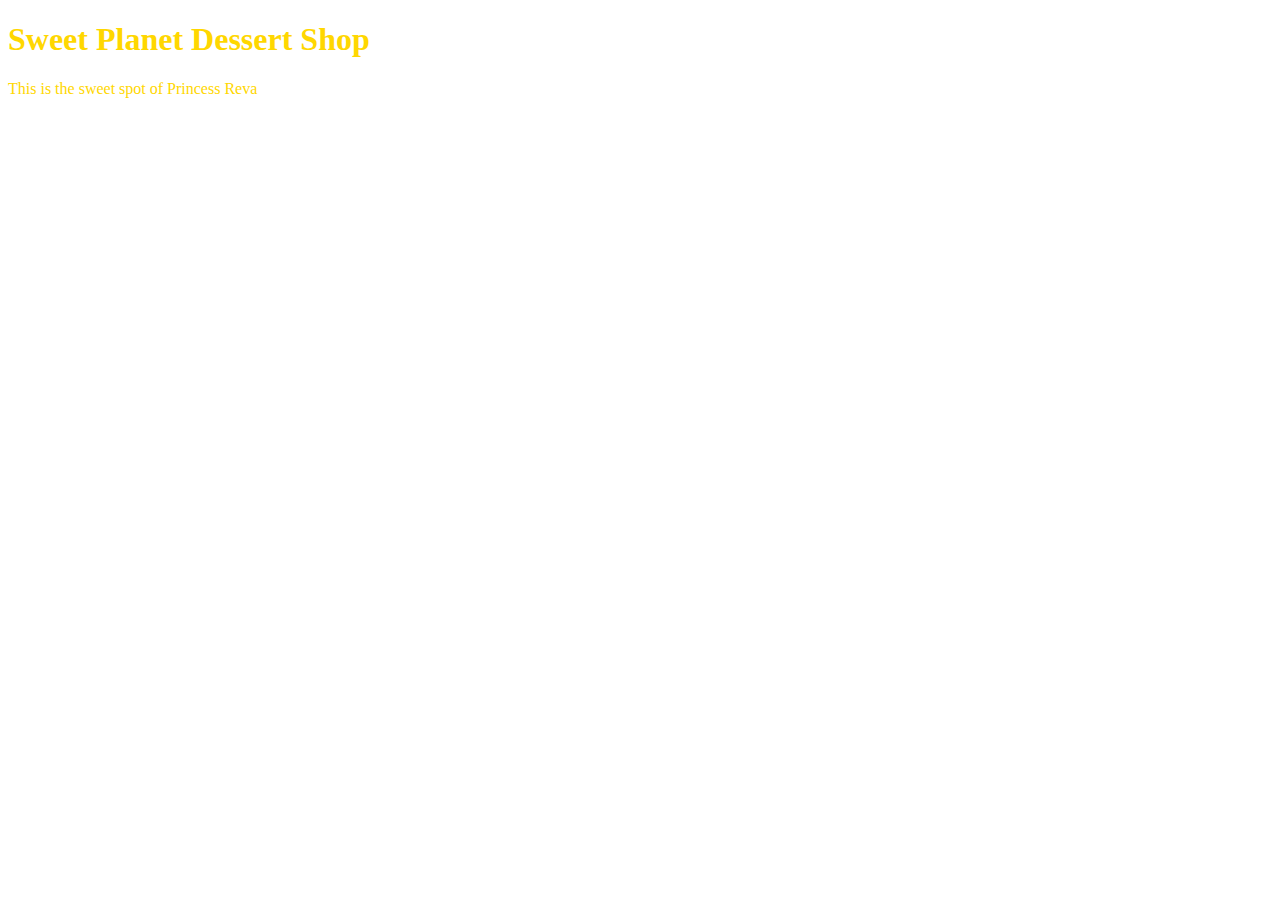
<file: unit_1/index.html>
<!DOCTYPE html>
<html>
<head>
	<title>Sweet Planet Dessert Shop</title>
	<link rel="stylesheet" type="text/css" href="css/style.css">
</head>
<body>
	<h1>Sweet Planet Dessert Shop</h1>
	<p>This is the sweet spot of Princess Reva</p>

</body>
</html>
</file>
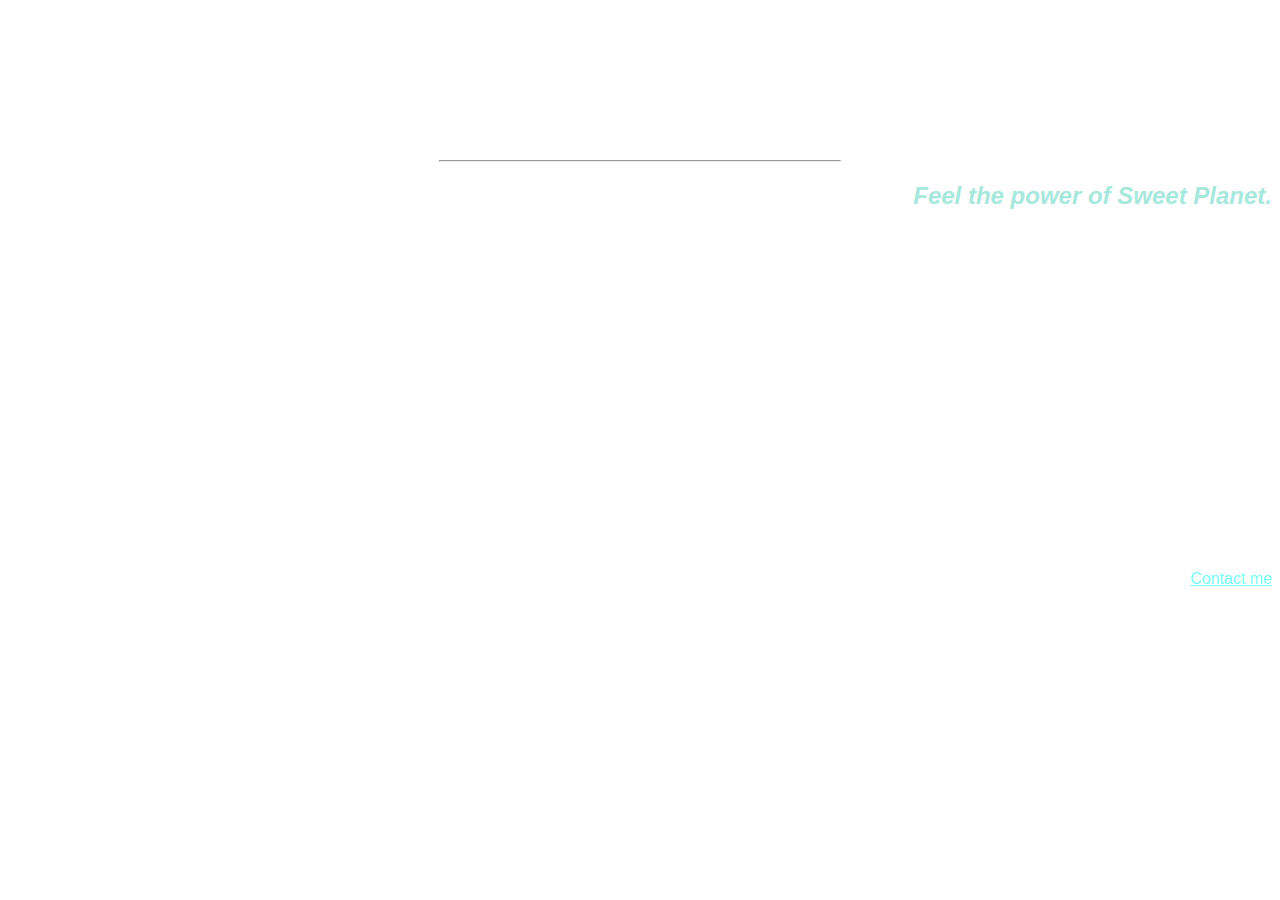
<file: unit_3/index.html>
<!DOCTYPE html>
<html>
<head>
	<link rel="stylesheet" type="text/css" href="css/style.css">
	<title>Sweet Planet Dessert Shop</title>	
</head>
<body>
	<h1>Sweet Planet Dessert Shop</h1>
	<hr>
	<h2><i>Feel the power of Sweet Planet.</i></h2>
	<p> Reaching for the stars is what we do <br>with out of this world treats!</p>
	<p>We're not another dessert shop. <br>We are THE sweet spot for your taste buds. <br>Through every pastry, beverage, and cold treat,  
		<br>you can count on us to take you to your Delicious Utopia.</p> 
	<p> <b>We offer:</b></p>
	<ul>
		<ul>Custom Pastries</ul>
		<ul>Ice Cream</ul>
		<ul>Slush Drinks</ul>
		<ul>and more!</ul>
		<br>
		
	<a href= "mailto:hunters85@gmail.com">Contact me</a>

	</ul>
		


</body>
</html>
</file>
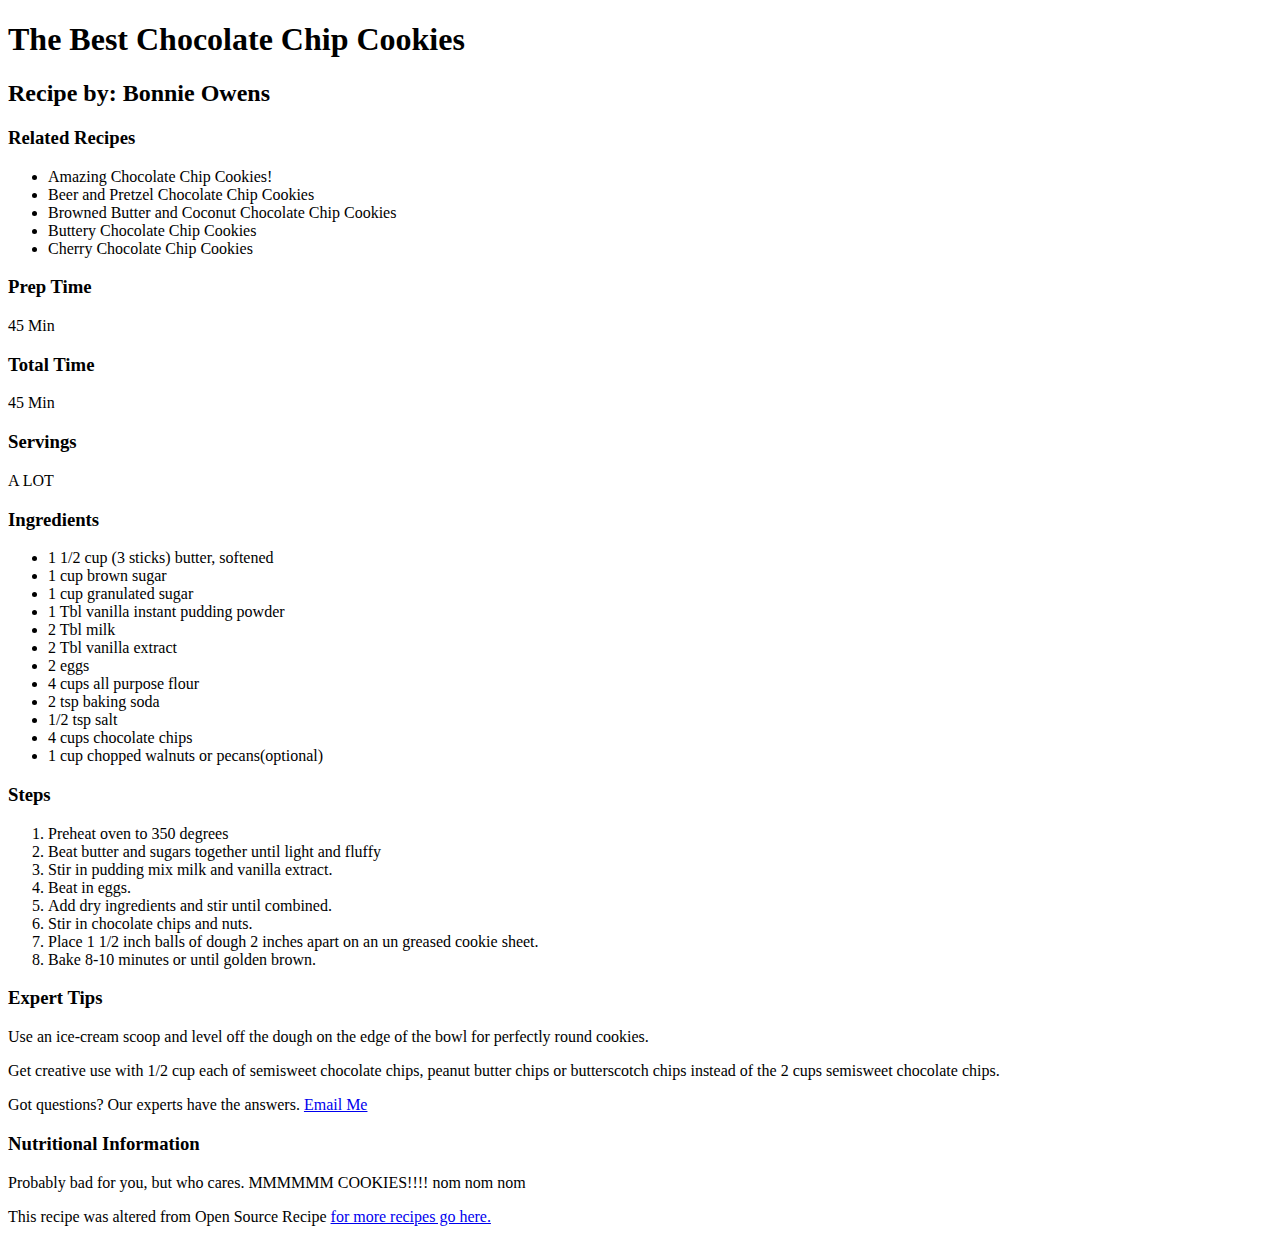
<file: unit_6/U6V1 Files/Cookie Recipe HTML only/index.html>
<!DOCTYPE html>
<html>
	<head>
		
		<title>Cookie HTML only</title>
	

	</head>
	<body>

		<h1>The Best Chocolate Chip Cookies<h1>

		<h2>Recipe by: Bonnie Owens<h2>

		<h3>Related Recipes</h3>

		<ul>
			<li>Amazing Chocolate Chip Cookies!</li>
			<li>Beer and Pretzel Chocolate Chip Cookies</li>
			<li>Browned Butter and Coconut Chocolate Chip Cookies</li>
			<li>Buttery Chocolate Chip Cookies</li>
			<li>Cherry Chocolate Chip Cookies</li>
		</ul>

		<h3>Prep Time</h3>
		<p>45 Min</p>

		<h3>Total Time</h3>
		<p>45 Min</p>

		<h3>Servings</h3>
		<p>A LOT</p>

		<h3>Ingredients</h3>

		<ul>
			<li>1 1/2 cup (3 sticks) butter, softened</li>
			<li>1 cup brown sugar</li>
			<li>1 cup granulated sugar</li>
			<li>1 Tbl vanilla instant pudding powder</li>
			<li>2 Tbl milk</li>
			<li>2 Tbl vanilla extract</li>
			<li>2 eggs</li>
			<li>4 cups all purpose flour</li>
			<li>2 tsp baking soda</li>
			<li>1/2 tsp salt</li>
			<li>4 cups chocolate chips</li>
			<li>1 cup chopped walnuts or pecans(optional)</li>
		</ul>

		<h3>Steps</h3>

		<ol>
			<li>Preheat oven to 350 degrees</li>
			<li>Beat butter and sugars together until light and fluffy</li>
			<li>Stir in pudding mix milk and vanilla extract.</li>
			<li>Beat in eggs.</li>
			<li>Add dry ingredients and stir until combined.</li>
			<li>Stir in chocolate chips and nuts.</li>
			<li>Place 1 1/2 inch balls of dough 2 inches apart on an un greased cookie sheet.</li>
			<li>Bake 8-10 minutes or until golden brown.</li>
		</ol>

		<h3>Expert Tips</h3>

		<p>Use an ice-cream scoop and level off the dough on the edge of the bowl for perfectly round cookies.</p>

		<p>Get creative use with 1/2 cup each of semisweet chocolate chips, peanut butter chips or butterscotch chips instead of the 2 cups semisweet chocolate chips.</p>

		<p>Got questions? Our experts have the answers. <a href="mailto:me@fakeemail.com">Email Me</a></p>

		<h3>Nutritional Information</h3>

		<p>Probably bad for you, but who cares. MMMMMM COOKIES!!!! nom nom nom</p>

		<p>This recipe was altered from Open Source Recipe <a href= "http://www.opensourcefood.com/people/Amanori/recipes/mamas-recipe-the-best-chocolate-chip-cookies"> for more recipes go here.</a></p>
	</body>
</html>
</file>
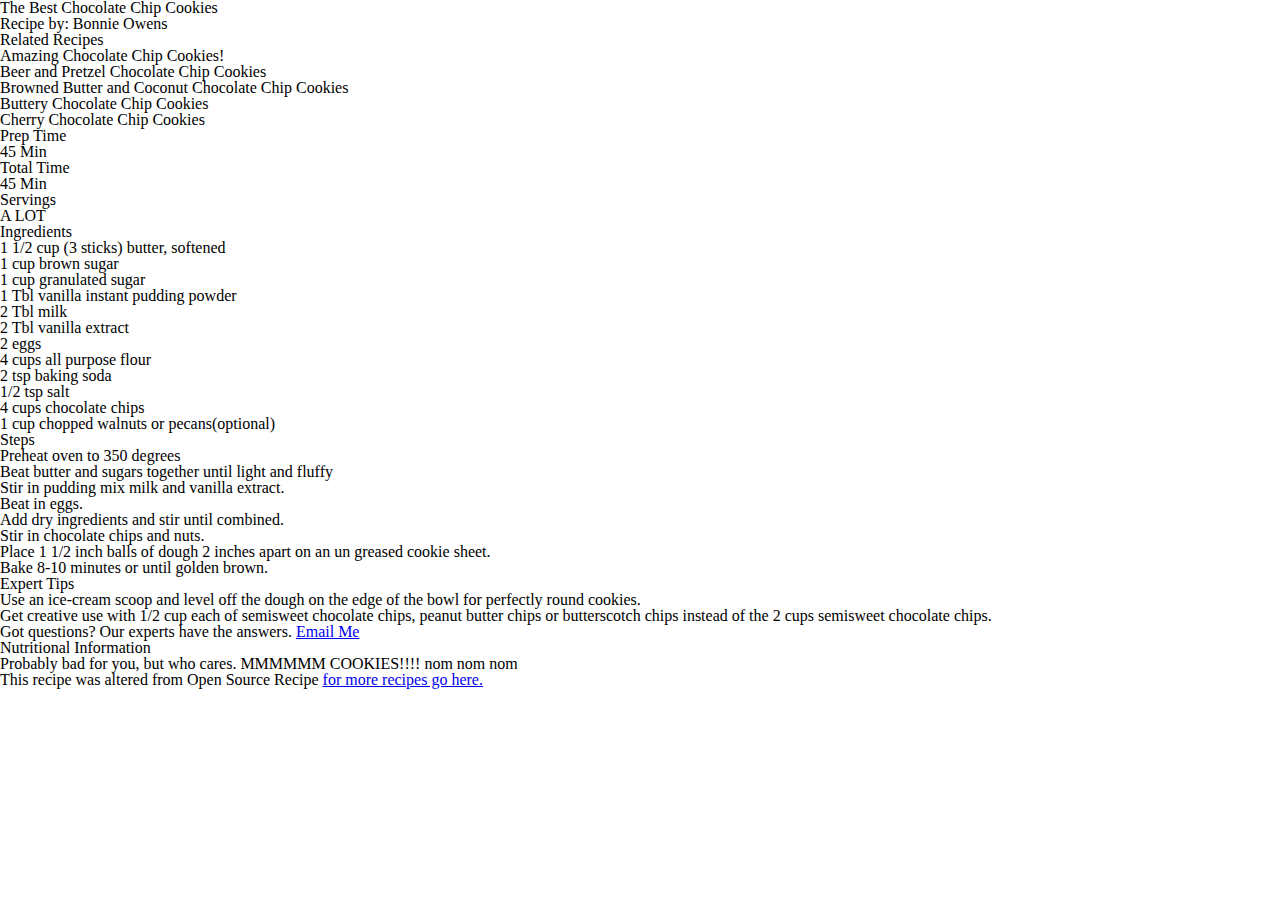
<file: unit_6/U6V1 Files/Cookie Recipe Reset/index.html>
<!DOCTYPE html>
<html>
	<head>
		
		<title>Cookie Reset</title>
		<link rel="stylesheet" type="text/css" href="reset.css" >

	</head>
	<body>

		<h1>The Best Chocolate Chip Cookies<h1>

		<h2>Recipe by: Bonnie Owens<h2>

		<h3>Related Recipes</h3>

		<ul>
			<li>Amazing Chocolate Chip Cookies!</li>
			<li>Beer and Pretzel Chocolate Chip Cookies</li>
			<li>Browned Butter and Coconut Chocolate Chip Cookies</li>
			<li>Buttery Chocolate Chip Cookies</li>
			<li>Cherry Chocolate Chip Cookies</li>
		</ul>

		<h3>Prep Time</h3>
		<p>45 Min</p>

		<h3>Total Time</h3>
		<p>45 Min</p>

		<h3>Servings</h3>
		<p>A LOT</p>

		<h3>Ingredients</h3>

		<ul>
			<li>1 1/2 cup (3 sticks) butter, softened</li>
			<li>1 cup brown sugar</li>
			<li>1 cup granulated sugar</li>
			<li>1 Tbl vanilla instant pudding powder</li>
			<li>2 Tbl milk</li>
			<li>2 Tbl vanilla extract</li>
			<li>2 eggs</li>
			<li>4 cups all purpose flour</li>
			<li>2 tsp baking soda</li>
			<li>1/2 tsp salt</li>
			<li>4 cups chocolate chips</li>
			<li>1 cup chopped walnuts or pecans(optional)</li>
		</ul>

		<h3>Steps</h3>

		<ol>
			<li>Preheat oven to 350 degrees</li>
			<li>Beat butter and sugars together until light and fluffy</li>
			<li>Stir in pudding mix milk and vanilla extract.</li>
			<li>Beat in eggs.</li>
			<li>Add dry ingredients and stir until combined.</li>
			<li>Stir in chocolate chips and nuts.</li>
			<li>Place 1 1/2 inch balls of dough 2 inches apart on an un greased cookie sheet.</li>
			<li>Bake 8-10 minutes or until golden brown.</li>
		</ol>

		<h3>Expert Tips</h3>

		<p>Use an ice-cream scoop and level off the dough on the edge of the bowl for perfectly round cookies.</p>

		<p>Get creative use with 1/2 cup each of semisweet chocolate chips, peanut butter chips or butterscotch chips instead of the 2 cups semisweet chocolate chips.</p>

		<p>Got questions? Our experts have the answers. <a href="mailto:me@fakeemail.com">Email Me</a></p>

		<h3>Nutritional Information</h3>

		<p>Probably bad for you, but who cares. MMMMMM COOKIES!!!! nom nom nom</p>

		<p>This recipe was altered from Open Source Recipe <a href= "http://www.opensourcefood.com/people/Amanori/recipes/mamas-recipe-the-best-chocolate-chip-cookies"> for more recipes go here.</a></p>
	</body>
</html>
</file>
<file: unit_1/css/style.css>
style.css
body{
	background-color:blue;

}
h1, p {
	color:gold;
}
</file>
<file: unit_3/css/style.css>
body{
	text-align: center;
	background:url("https://pbs.twimg.com/media/CyAadkBXAAAHKt5.jpg");
	background-size:cover;
	color:#fff;
	font-family:Helvetica;
}
.nav{
	font-size:38px;
	color:#78FFF4;

}
hr{
	width:400px;
	color:#fff;
}
h1{
	font-size:64px;
}

h2{
	text-align: right;
	color:#A7E8DC;
}


p{
	font-size:22px;
	text-align:right;
}
ul{
	text-align: right;
}
li{

}


a{
	color:#78FFF4;
}


.slogan{
	text-orientation: italic;

}
</file>
